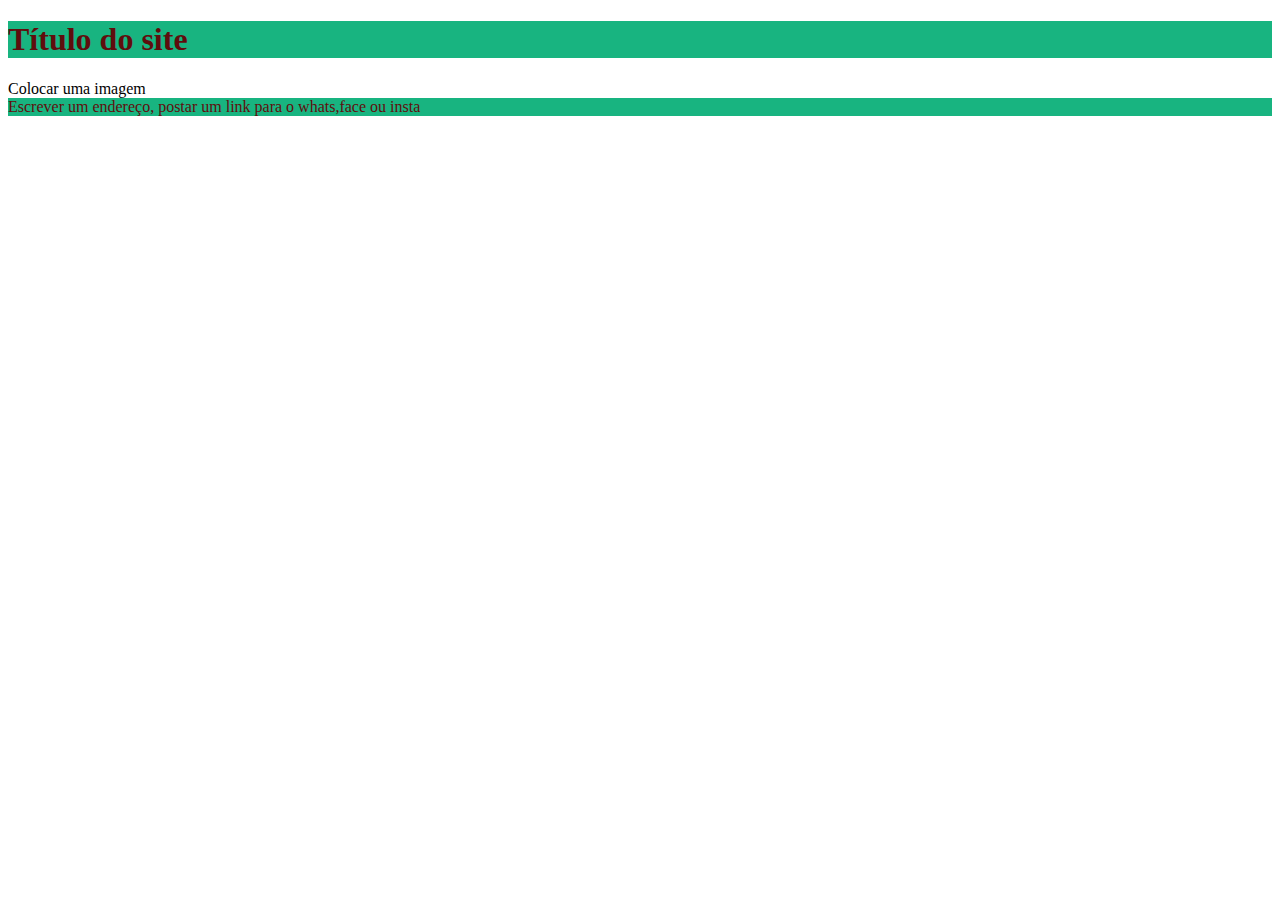
<file: HTML_CSS/index.html>
<!DOCTYPE html>
<html lang="pt-Br">
    <head>
        <meta charset="UTF-8">
        <meta name="viewport" content="width=device-width, initial-scale=1.0">
        <title>Maria Cordaço</title>
        <link rel="stylesheet" href="Styles.css">
</head>
<body>
    <header class="cabeçalho">
         <h1> Título do site </h1>

    </header>
    <div class="conteúdo">
     
         Colocar uma imagem
    </div>
    <footer class="cabeçalho">

        Escrever um endereço, postar um link para o whats,face ou insta 
    </footer>
</body>
</html>
</file>
<file: HTML_CSS/Styles.css>
.cabeçalho{

   background-color: rgb(24, 180, 128);
   color: rgb(95, 13, 13);
   
}
</file>
